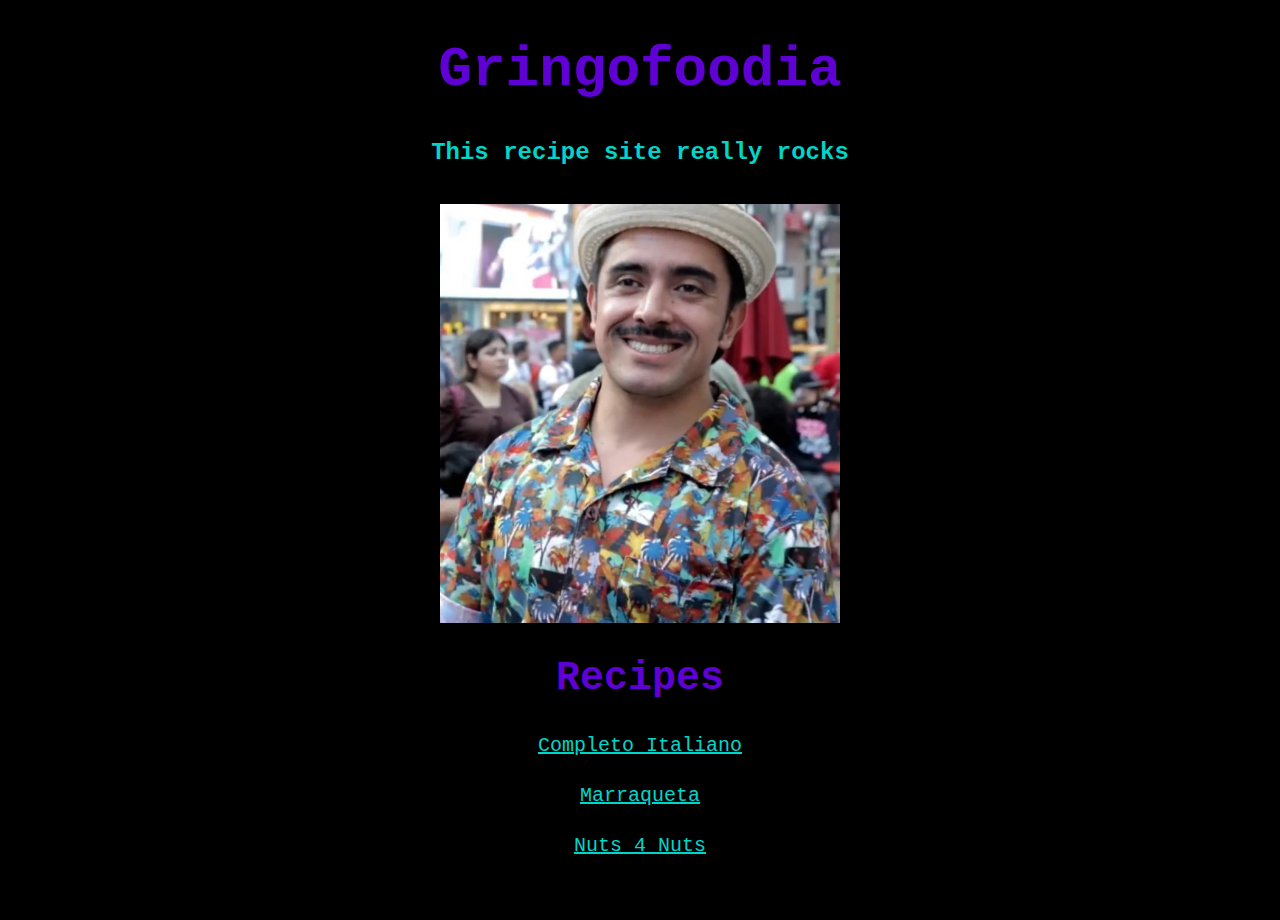
<file: index.html>
<!DOCTYPE html>
<html lang="en">

<head>
    <meta charset="UTF-8">

    <link rel="stylesheet" href="style.css">
</head>

<body>
    <h1 id="title-home">Gringofoodia</h1>

    <h2 class="description">This recipe site really rocks</h2>
    <br>

    <img src="imgs/gringolandiapeter.png" 
    alt="smiling man in colorful shirt">

    <h2 class="subtitle">Recipes</h1>

    <div class="links">
        <a href="recipes/completos.html">Completo Italiano</a>
        <br>
        <a href="recipes/marraqueta.html">Marraqueta</a>
        <br>
        <a href="recipes/nutsfornuts.html">Nuts 4 Nuts</a>
    </div>

</body>

</html>
</file>
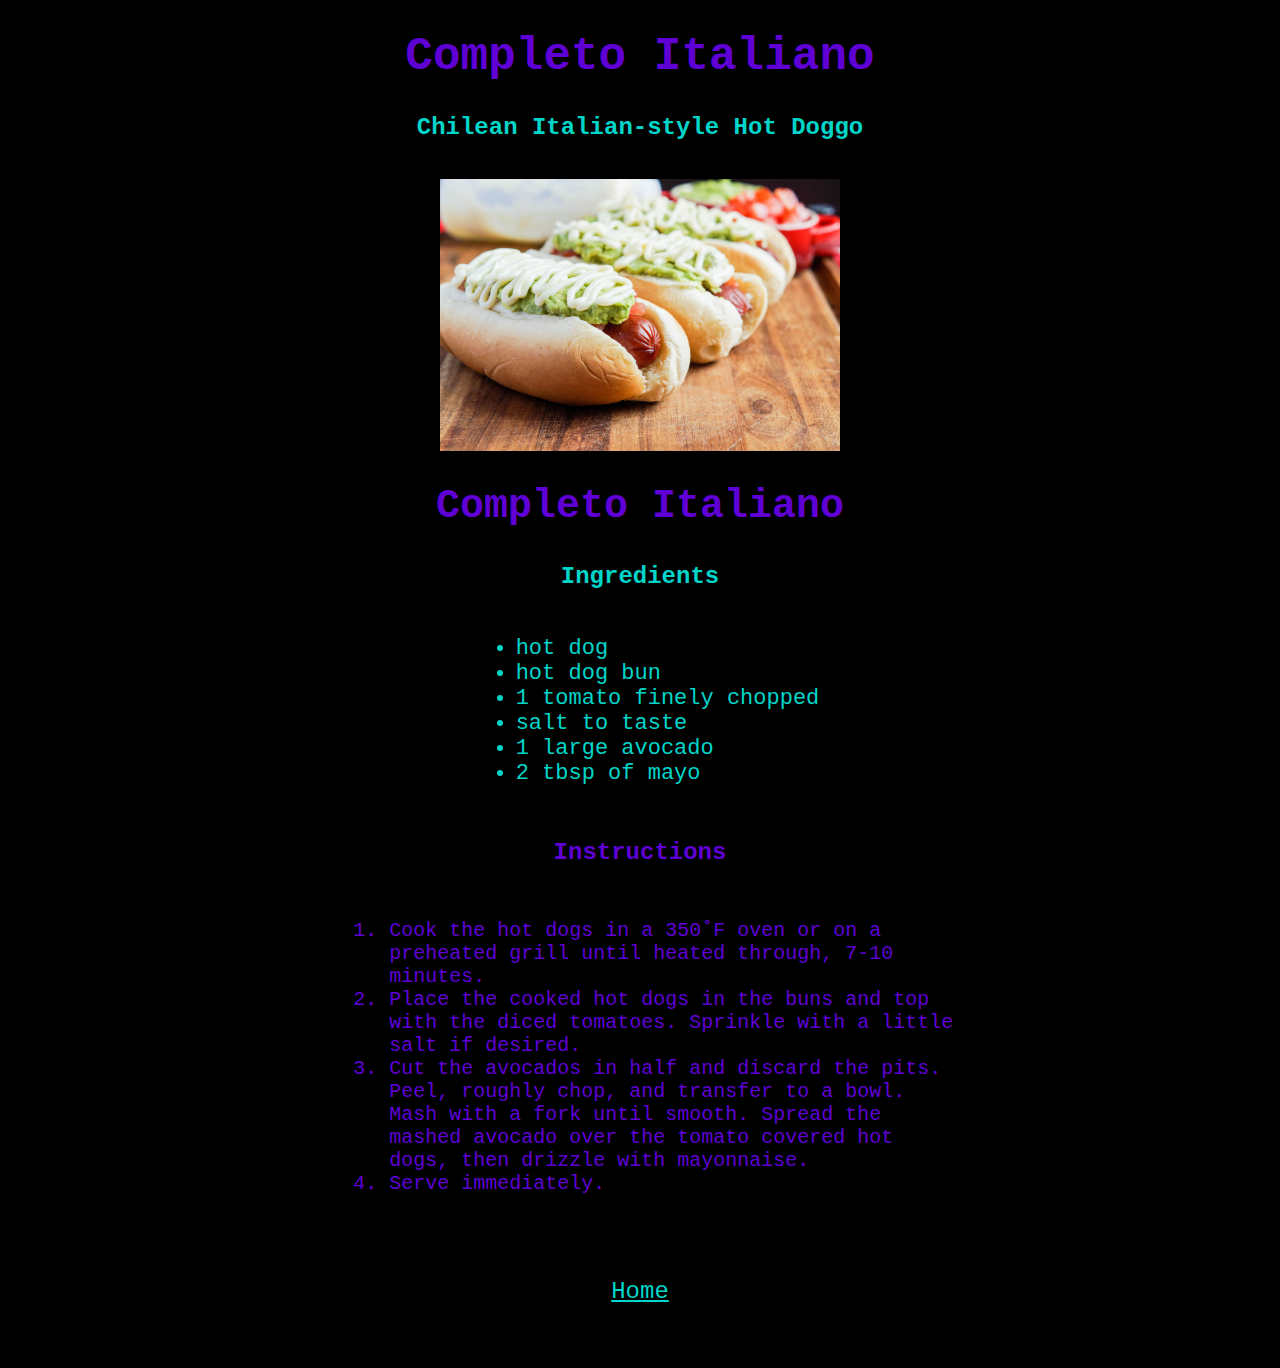
<file: recipes/completos.html>
<!DOCTYPE html>
<html lang="en">

<head>
    <meta charset="UTF-8">

    <link rel="stylesheet" href="../style.css">
</head>

<body>
    <h1 class="title-pages">Completo Italiano</h1>

    <h2 class="description">Chilean Italian-style Hot Doggo</h2>
    <br>

    <img src="../imgs/completo.jpeg"
    alt="three hotdogs in buns with tomato, avocado and mayo on top">

    <h2 class="subtitle">Completo Italiano</h2>

    <h3 class="description">Ingredients</h3>
    <div class="ingredients">
        <ul>
            <li>hot dog</li>
            <li>hot dog bun</li>
            <li>1 tomato finely chopped</li>
            <li>salt to taste</li>
            <li>1 large avocado</li>
            <li> 2 tbsp of mayo</li>
        </ul>
    </div>

    <h4 class="instructions">Instructions</h4>
    <div class="recipe">
        <ol>
            <li>Cook the hot dogs in a 350˚F oven or on a preheated 
            grill until heated through, 7-10 minutes.</li>
            <li>Place the cooked hot dogs in the buns and top with the 
            diced tomatoes. Sprinkle with a little salt if desired.</li>
            <li>Cut the avocados in half and discard the pits. Peel, 
            roughly chop, and transfer to a bowl. Mash with a fork 
            until smooth. Spread the mashed avocado over the tomato 
            covered hot dogs, then drizzle with mayonnaise.</li>
            <li>Serve immediately.</li>
        </ol>
    </div>

    <a href="../index.html" class="links">Home</a>

</body>

</html>
</file>
<file: style.css>
* {
    background-color: black;
    font-family: 'Courier New', Courier, monospace;
}

#title-home {
    font-size: 56px;
    color: #5F00D5;
    text-align: center;
}

.subtitle {
    font-size: 40px;
    color: #5F00D5;
    text-align: center;
}

.title-pages {
    font-size: 46px;
    color: #5F00D5;
    text-align: center;
}

.description {
    font-size: 24px;
    color: #00D5C9;
    text-align: center;
}

.links {
    font-size: 24px;
    color: #00D5C9;
    text-align: center;
    margin-bottom: 5%;
}

.ingredients {
    display: inline-block;
    font-size: 22px;
    color: #00D5C9;
    margin-top: 0%;
    margin-bottom: 0%;
    margin-left: 37%;
    margin-right: 30%;
}

.instructions {
    font-size: 24px;
    color: #5F00D5;
    text-align: center;
}

.recipe {
    display: inline-block;
    font-size: 20px;
    color: #5F00D5;
    margin-top: .05%;
    margin-bottom: 5%;
    margin-left: 27%;
    margin-right: 25%;
}

a {
    display: block;
    font-size: 20px;
    color: #00D5C9;
}

img {
    display: block;
    width: 400px;
    height: auto;
    margin-left: auto;
    margin-right: auto;
}
</file>
